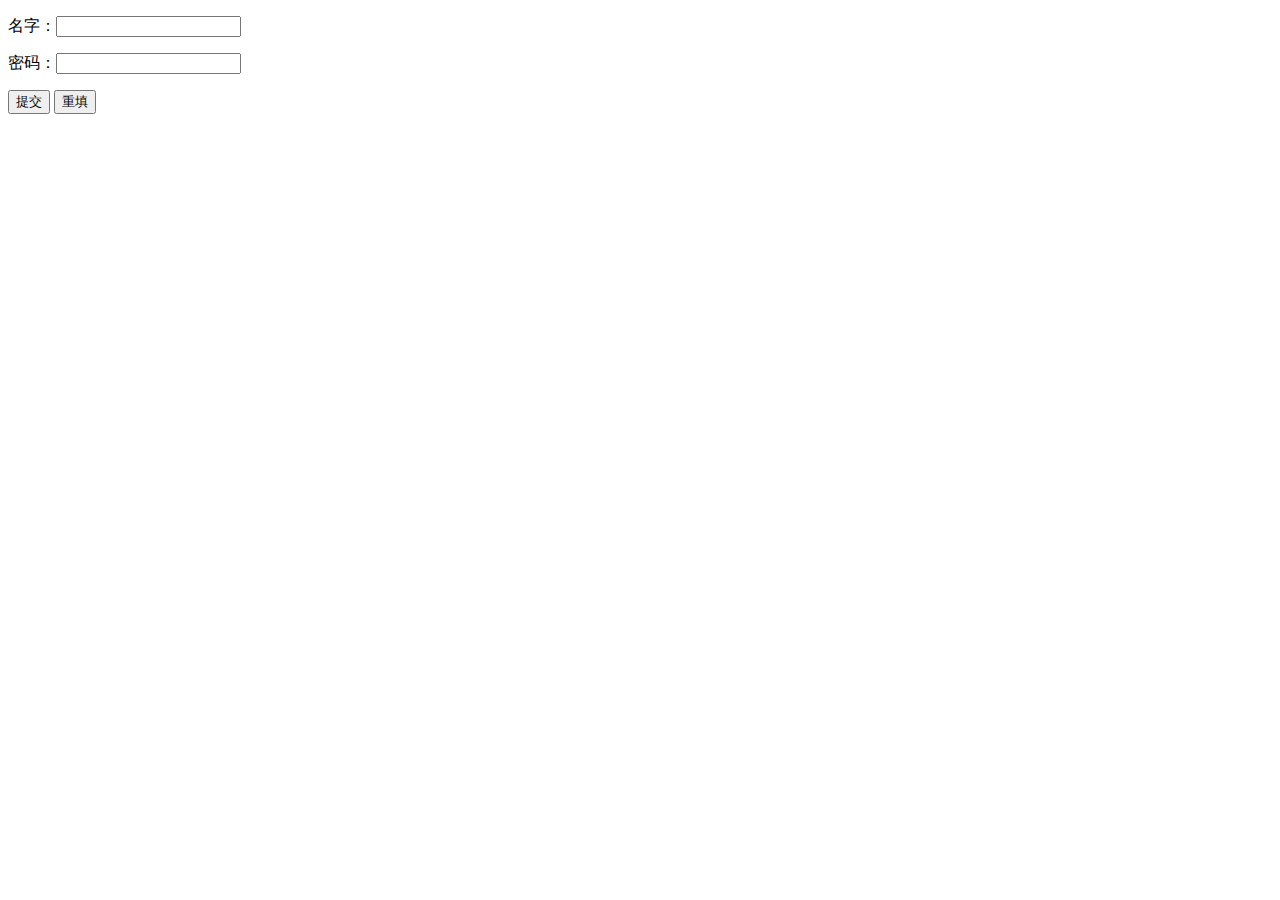
<file: 第五次课/index.html>
<!DOCTYPE html>
<html lang="en">
<head>
    <meta charset="UTF-8">
    <meta name="viewport" content="width=device-width, initial-scale=1.0">
    <title>Document</title>
</head>
<body>
    <script type="text/javascript">
    // function text(a,b,c,d) {
    //     console.log(a + b + c + d);
    // }(1, 2, 3, 4);
        // function a() {
        //     function b() {
        //         var bbb = 235;
        //         document.write(aaa);
        //     }
        //     var aaa = 123;
        //     return b;
        // }
        // var glob = 100;
        // var demo = a();
        // demo();

    </script>

    

    <!-- <table border = "6">
        <tr>
            <td>第一行，第一列</td>
            <td>第一行，第二列</td>
        </tr>
        <tr>
            <td>第二行，第一列</td>
            <td>第二行，第二列</td>
        </tr>
    </table> -->
    <!-- <ul>
        <li>华为</li>
        <li>小米</li>
        <li>格力</li>
        <li>大疆</li>
        <li>阿里</li>
        <li>滴滴</li>
    </ul>
    <oi>
        <li></li>
        <li></li>
        <li></li>
        <li></li>
        <li></li>
    </oi> -->
    <form method="post" action="demo2.html">
        <p>名字：<input name="name" type="text"></p>
        <p>密码：<input name="password" type="password"></p>
        <p>
            <input type="submit" name="Button" value="提交" />
            <input type="reset" name="Reset" value="重填" />
        </p>
    </form>
</body>
</html>
</file>
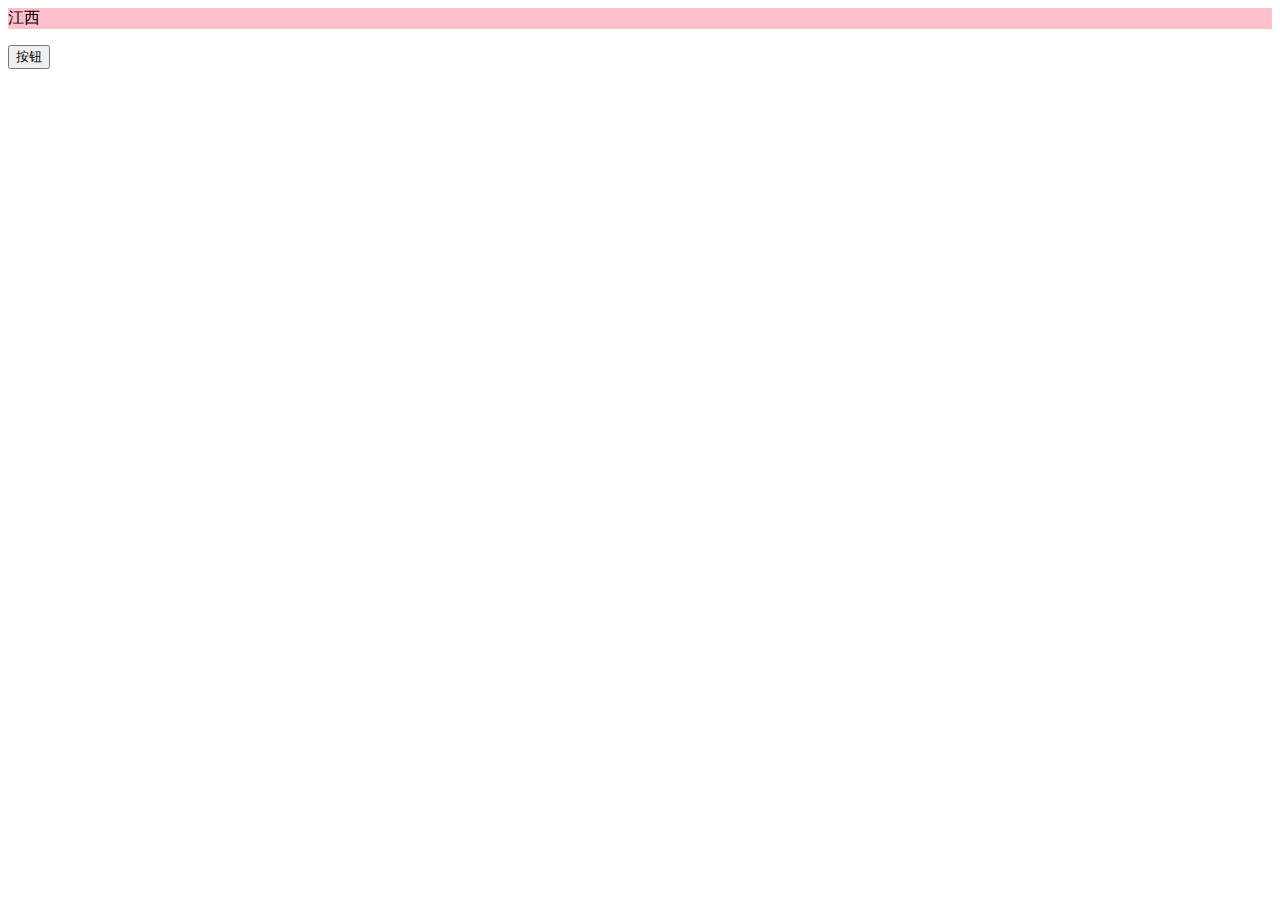
<file: demo2.html>
<html>
    <head>
        <link rel="stylesheet" type="text/css" href="demo2.css">
        <script rel="stylesheet" type="text/javascript" href="demo2.js"></script>
    </head>
    <body>
        <p id="name">江西</p>
        <input id="btn" type="button" value="按钮">
    </body>
</html>
</file>
<file: demo2.css>
#name{
    background-color: pink;
}
</file>
